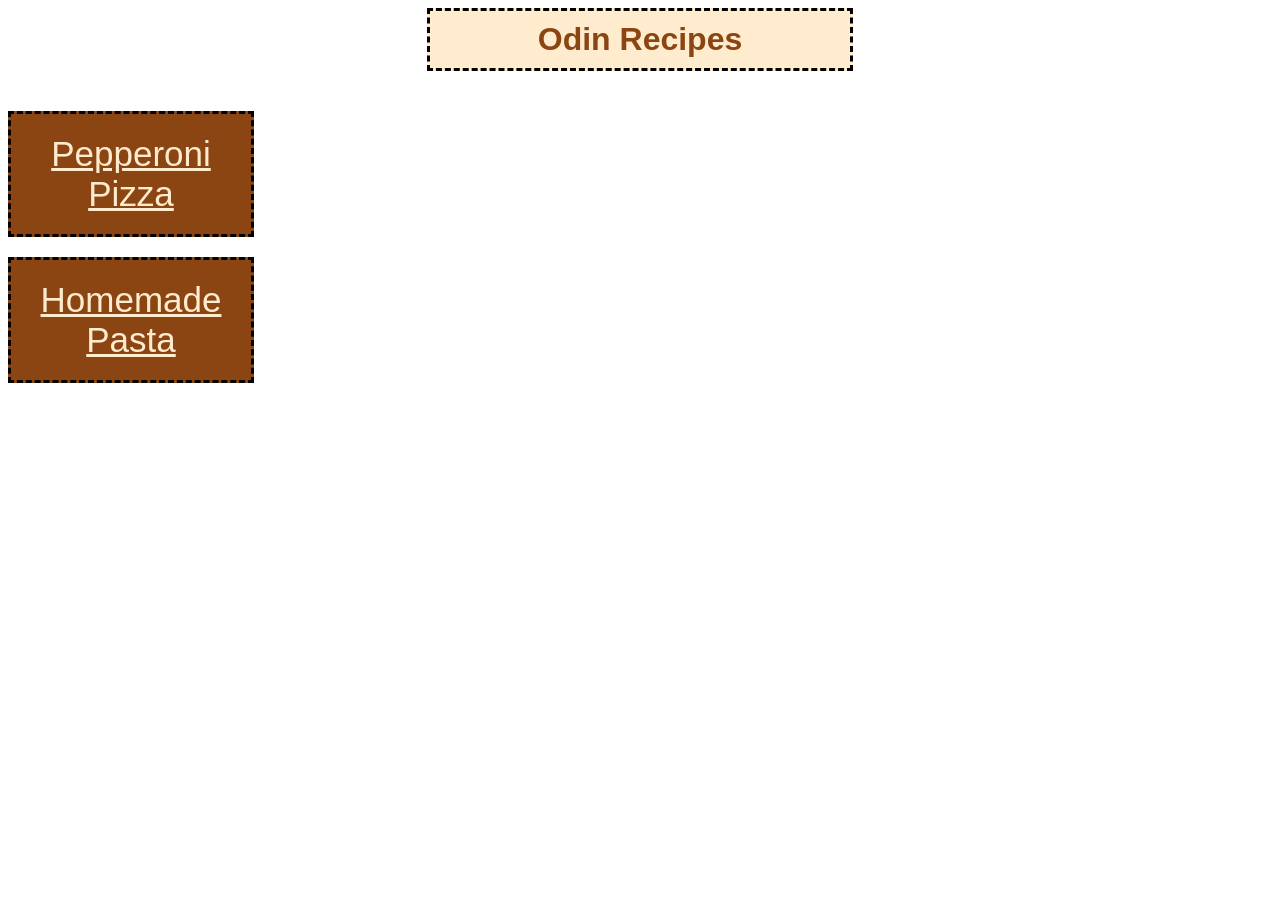
<file: index.html>
<!DOCTYPE html>
<html lang="en">
<head>
    <meta charset="UTF-8">
    <meta name="viewport" content="width=device-width, initial-scale=1.0">
    <title>Home Page</title>
    <link rel="stylesheet" href="style.css">
</head>
<body>
    <h1>Odin Recipes</h1>
    <a id="pizza" href="recipes/pizza.html">Pepperoni Pizza</a>
    <a id="pasta" href="recipes/pasta.html">Homemade Pasta</a>
</body>
</html>
</file>
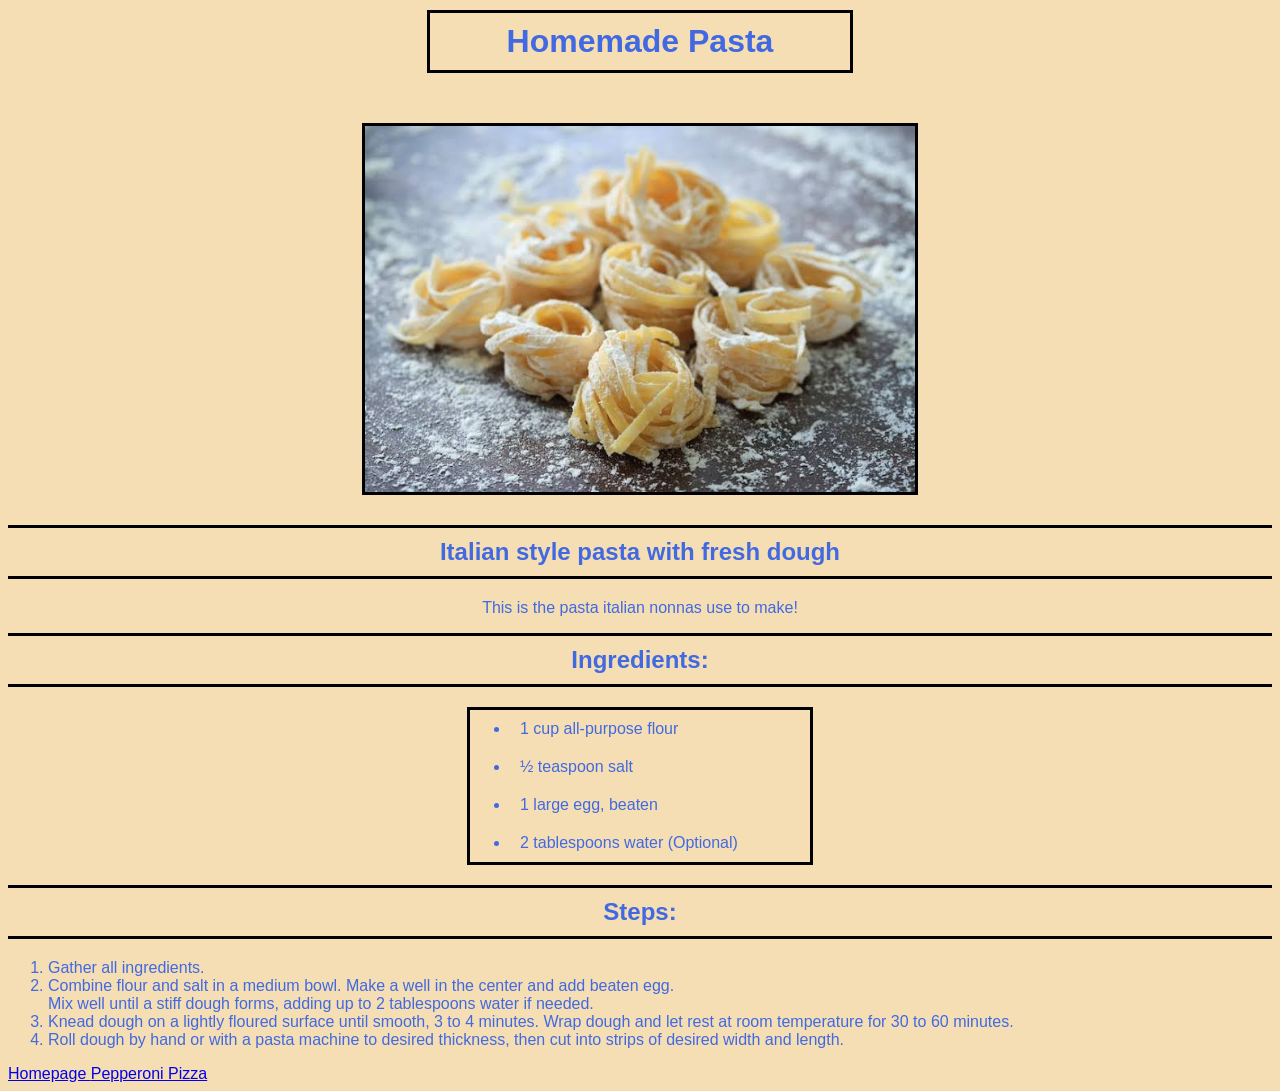
<file: recipes/pasta.html>
<!DOCTYPE html>
<html lang="en">
<head>
    <meta charset="UTF-8">
    <meta name="viewport" content="width=device-width, initial-scale=1.0">
    <title>Pasta</title>
    <link rel="stylesheet" href="pastastyle.css">
</head>
<body>
    <h1>Homemade Pasta</h1>
    <img src="../images/pasta.png" alt="Homemade Pasta">
    <h2>Italian style pasta with fresh dough</h2>
    <p>This is the pasta italian nonnas use to make!</p>
    <h2><b>Ingredients:</b></h2>
    <ul>
        <div class="ingredients">
        <li class="a">1 cup all-purpose flour</li>
        <li class="a">½ teaspoon salt</li>
        <li class="a">1 large egg, beaten</li>
        <li class="a">2 tablespoons water (Optional)</li>
        </div>
    </ul>
    <h2><b>Steps:</b></h2>
    <ol>
        <li>Gather all ingredients.</li>
        <li>Combine flour and salt in a medium bowl. Make a well in the center and add beaten egg.<br> 
            Mix well until a stiff dough forms, adding up to 2 tablespoons water if needed.</li>
        <li>Knead dough on a lightly floured surface until smooth, 3 to 4 minutes.
            Wrap dough and let rest at room temperature for 30 to 60 minutes.</li>
        <li>Roll dough by hand or with a pasta machine to desired thickness, 
            then cut into strips of desired width and length.</li>
    </ol>
    <a id="home-link" href="../index.html"> Homepage </a>
    <a id="pizza-link" href="pizza.html"> Pepperoni Pizza </a>
</body>
</html>
</file>
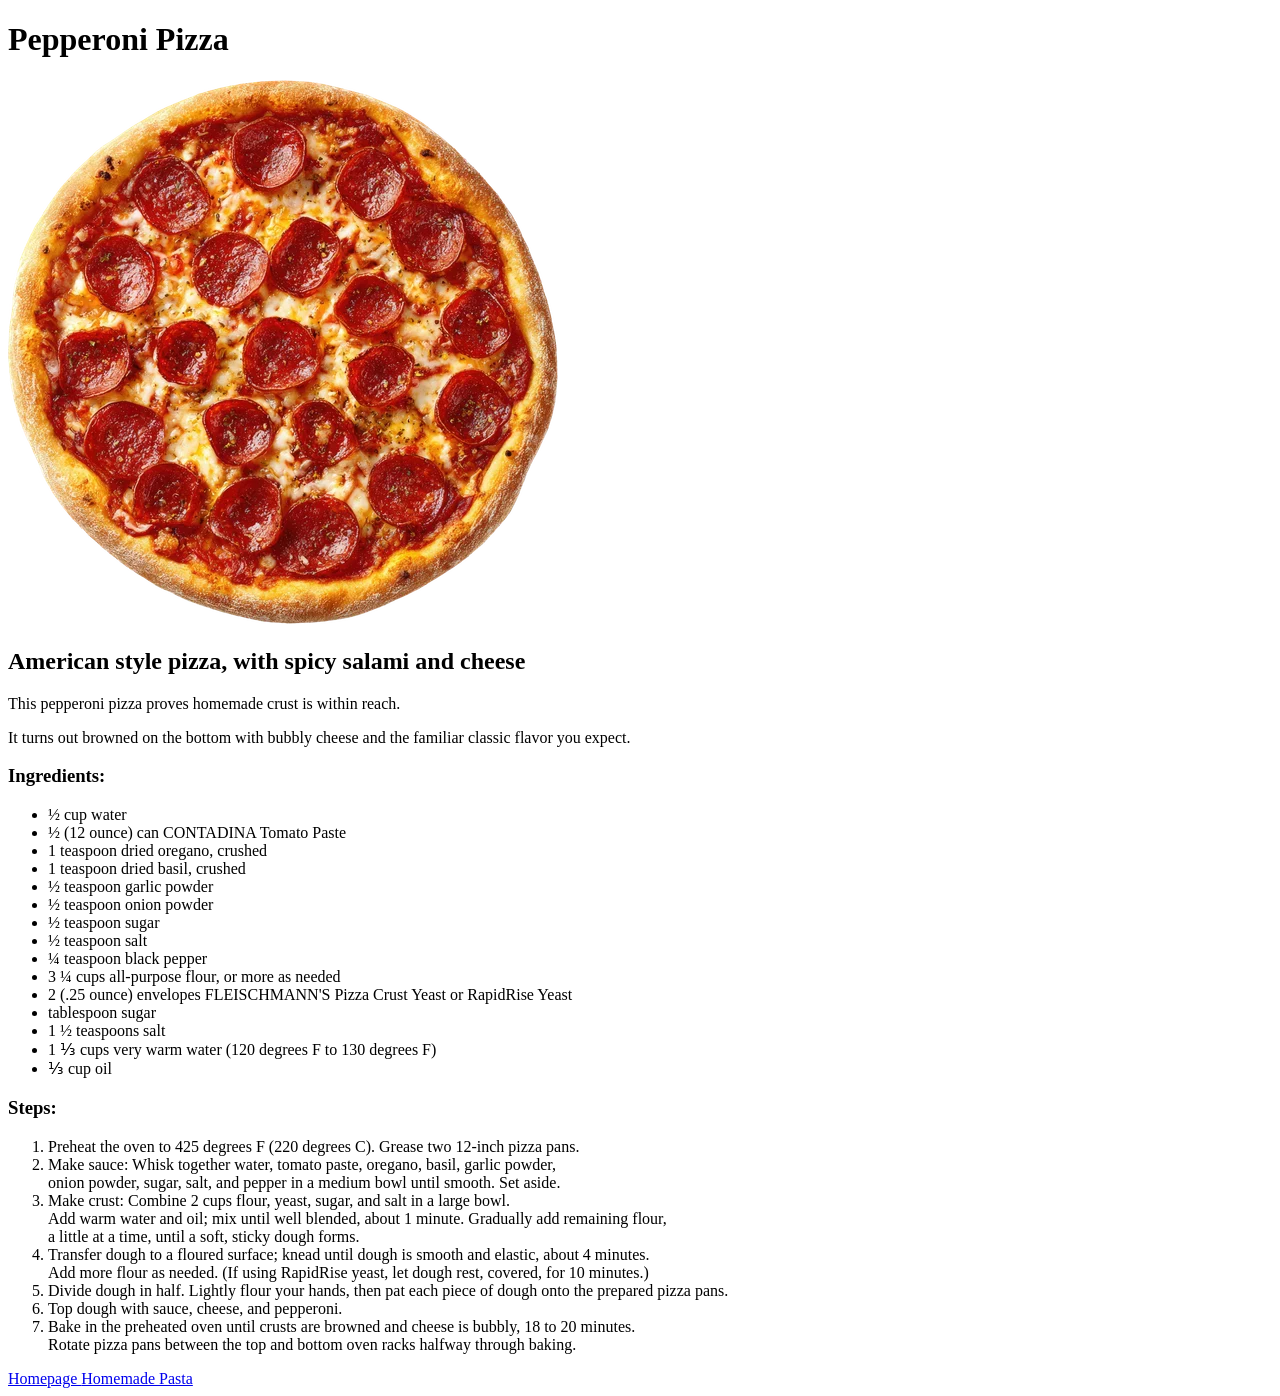
<file: recipes/pizza.html>
<!DOCTYPE html>
<html lang="en">
<head>
    <meta charset="UTF-8">
    <meta name="viewport" content="width=device-width, initial-scale=1.0">
    <title>Pepperoni Pizza</title>
</head>
<body>
    <h1>Pepperoni Pizza</h1>
    <img src="../images/pepperoni_pizza.png" alt="Pepperoni Pizza">
    <h2>American style pizza, with spicy salami and cheese</h2>
    <p>This pepperoni pizza proves homemade crust is within reach. </p>
    <p>It turns out browned on the bottom with bubbly cheese and the familiar classic flavor you expect.</p>
    <h3><b>Ingredients:</b></h3>
    <ul>
        <li>½ cup water
        <li>½ (12 ounce) can CONTADINA Tomato Paste</li>
        <li>1 teaspoon dried oregano, crushed</li>
        <li>1 teaspoon dried basil, crushed</li>
        <li>½ teaspoon garlic powder</li>
        <li>½ teaspoon onion powder</li>
        <li>½ teaspoon sugar</li>
        <li>½ teaspoon salt</li>
        <li>¼ teaspoon black pepper</li>
        <li>3 ¼ cups all-purpose flour, or more as needed</li>
        <li>2 (.25 ounce) envelopes FLEISCHMANN'S Pizza Crust Yeast or RapidRise Yeast</li>
        <li>tablespoon sugar</li> 
        <li>1 ½ teaspoons salt</li>
        <li>1 ⅓ cups very warm water (120 degrees F to 130 degrees F)</li>
        <li>⅓ cup oil</li>
    </ul>
    <h3><b>Steps:</b></h3>
    <ol>
        <li>Preheat the oven to 425 degrees F (220 degrees C). Grease two 12-inch pizza pans.</li>
        <li>Make sauce: Whisk together water, tomato paste, oregano, basil, garlic powder, <br>
            onion powder, sugar, salt, and pepper in a medium bowl until smooth. Set aside.</li>
        <li>Make crust: Combine 2 cups flour, yeast, sugar, and salt in a large bowl. <br>
            Add warm water and oil; mix until well blended, about 1 minute. Gradually add remaining flour, <br>
            a little at a time, until a soft, sticky dough forms.</li>
        <li>Transfer dough to a floured surface; knead until dough is smooth and elastic, about 4 minutes. <br>
            Add more flour as needed. (If using RapidRise yeast, let dough rest, covered, for 10 minutes.)</li>
        <li>Divide dough in half. Lightly flour your hands, then pat each piece of dough onto the prepared pizza pans.</li>
        <li>Top dough with sauce, cheese, and pepperoni.</li>
        <li>Bake in the preheated oven until crusts are browned and cheese is bubbly, 18 to 20 minutes. <br>
            Rotate pizza pans between the top and bottom oven racks halfway through baking.</li>
    </ol>
    
    <a href="../index.html"> Homepage </a>
    <a href="pasta.html"> Homemade Pasta </a>
</body>
</html>
</file>
<file: style.css>
h1,
#pasta,
#pizza {
    font-family:'Segoe UI', Tahoma, Geneva, Verdana, sans-serif;
}

h1 {
    text-align: center;
    color: saddlebrown;
    background-color: blanchedalmond;
    width: 400px;
    margin: 0 auto;
    padding: 10px;
    border: solid black;
    border-style: dashed;
    margin-bottom: 40px;
}

#pizza {
    display: block;
    text-align: center;
    background-color: saddlebrown;
    color: blanchedalmond;
    width: 200px;
    font-size: 35px;
    padding: 20px;
    border: solid black;
    border-style: dashed;
    margin-bottom: 20px;

}

#pasta {
    display: block;
    text-align: center;
    background-color: saddlebrown;
    color: blanchedalmond;
    width: 200px;
    font-size: 35px;
    padding: 20px;
    border: solid black;
    border-style: dashed;
    margin-bottom: 20px;
}
</file>
<file: recipes/pastastyle.css>
body {
    font-family:'Segoe UI', Tahoma, Geneva, Verdana, sans-serif;
    background-color: wheat;
    color: royalblue;
}

h1 {
    
    width: 400px;
    padding: 10px;
    border: solid black;
    text-align: center;
    margin: 10px auto 50px;
    
}

img {
    display: block;
    border: solid black;
    width: 550px;
    margin: 0 auto 30px;
}

h2 {
    padding: 10px;
    border: solid black;
    border-left: 0;
    border-right: 0;
    text-align: center;
    margin: 10px 0 20px;
}

p {
    text-align: center;

}

ul {
    width: 300px;
    margin: 10px auto 20px;
    border: solid black;
}

.a {
    padding: 10px;
    margin: 0 auto;
}
</file>
